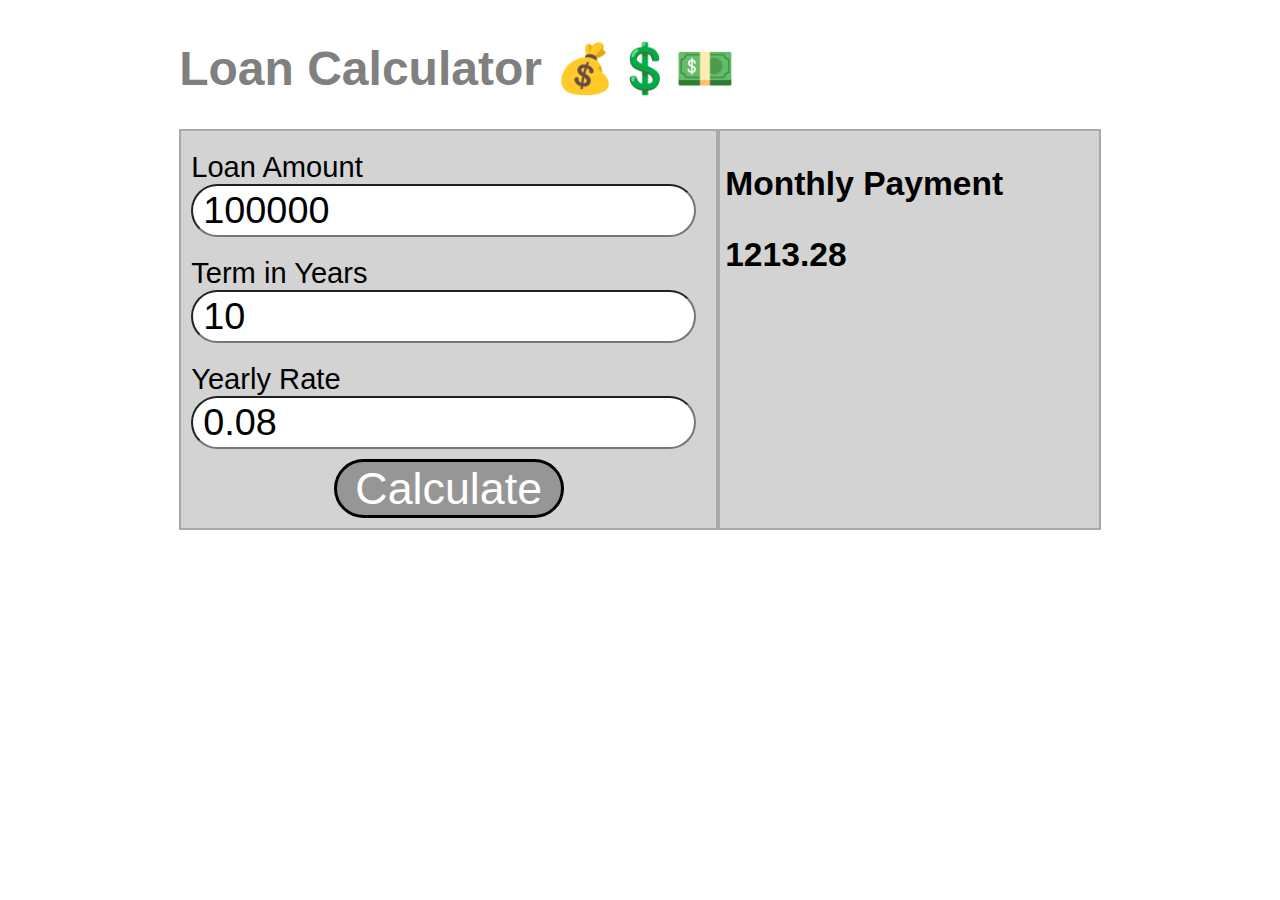
<file: calculator/calculator.html>
<!-- Ioana A Mititean -->
<!-- 10/05/22 -->
<!-- 7.1.12: Jasmine Testing Exercise -->

<!DOCTYPE html>
<html lang="en" dir="ltr">
    <head>
        <meta charset="utf-8">
        <title>Loan Calculator</title>
        <script type="text/javascript" src="calculator.js"></script>
        <link rel="stylesheet" href="calculator.css">
    </head>
    <body>
        <header>
            <h1>Loan Calculator 💰💲💵</h1>
        </header>
        <section class="calc-container">
        <form id="calc-form">
            <label>
                Loan Amount
                <input type="text" id="loan-amount">
            </label>
            <label>
                Term in Years
                <input type="text" id="loan-years">
            </label>
            <label>
                Yearly Rate
                <input type="text" id="loan-rate">
            </label>
            <button type="submit" id="calc-submit">Calculate</button>
        </form>
        <div>
            <h3>Monthly Payment<h3>
            <span id="monthly-payment"></span>
        </div>
        </section>
    </body>
</html>
</file>
<file: calculator/calculator.css>
/* Ioana A Mititean
   10/05/22
   7.1.12: Jasmine Testing Exercise */

body {
    margin: 14%;
    margin-top: 40px;
    font-family: "Trebuchet MS", Helvetica, sans-serif;
}

@media screen and (max-width: 900px) {
    body {
        margin: 5%;
    }
}

header > h1 {
    font-family: "Trebuchet MS", Helvetica, sans-serif;
    font-size: 3em;
    color: grey;
}

.calc-container {
    display: flex;
    width: 100%;
    flex-direction: row;
    background-color: rgb(211,211,211);
    color: black;
    font-size: 1.4em;
}

@media screen and (max-width: 600px) {
    .calc-container {
        font-size: .9em;
    }
    input {
        font-size: .9em;
        padding: 1px;
    }
}

.calc-container > form {
    display: flex;
    flex-direction: column;
    border: 2px solid darkgrey;
    flex: 1;
    padding: 10px;
}

.calc-container > form > label {
    padding: 10px;
    padding-left: 0px;
    font-size: 1.3em;
}

button {
    font-size: 2em;
    -webkit-border-radius: 30px;
    -moz-border-radius: 30px;
    border-radius: 30px;
    background-color: rgb(150,150,150);
    color: white;
    max-width: 300px;
    min-width: 230px;
    border: 3px solid black
}

input {
    -webkit-border-radius: 30px;
    -moz-border-radius: 30px;
    border-radius: 30px;
    padding: 3px;
    padding-left: 10px;
    font-size: 1.3em;
}

.calc-container > div {
    flex: 1;
    border: 2px solid darkgrey;
    padding-left: 5px;
}

.calc-container h3 {
    font-size: 1.5em;
}

#calc-submit {
    width: 60px;
    align-self: center;
}
</file>
